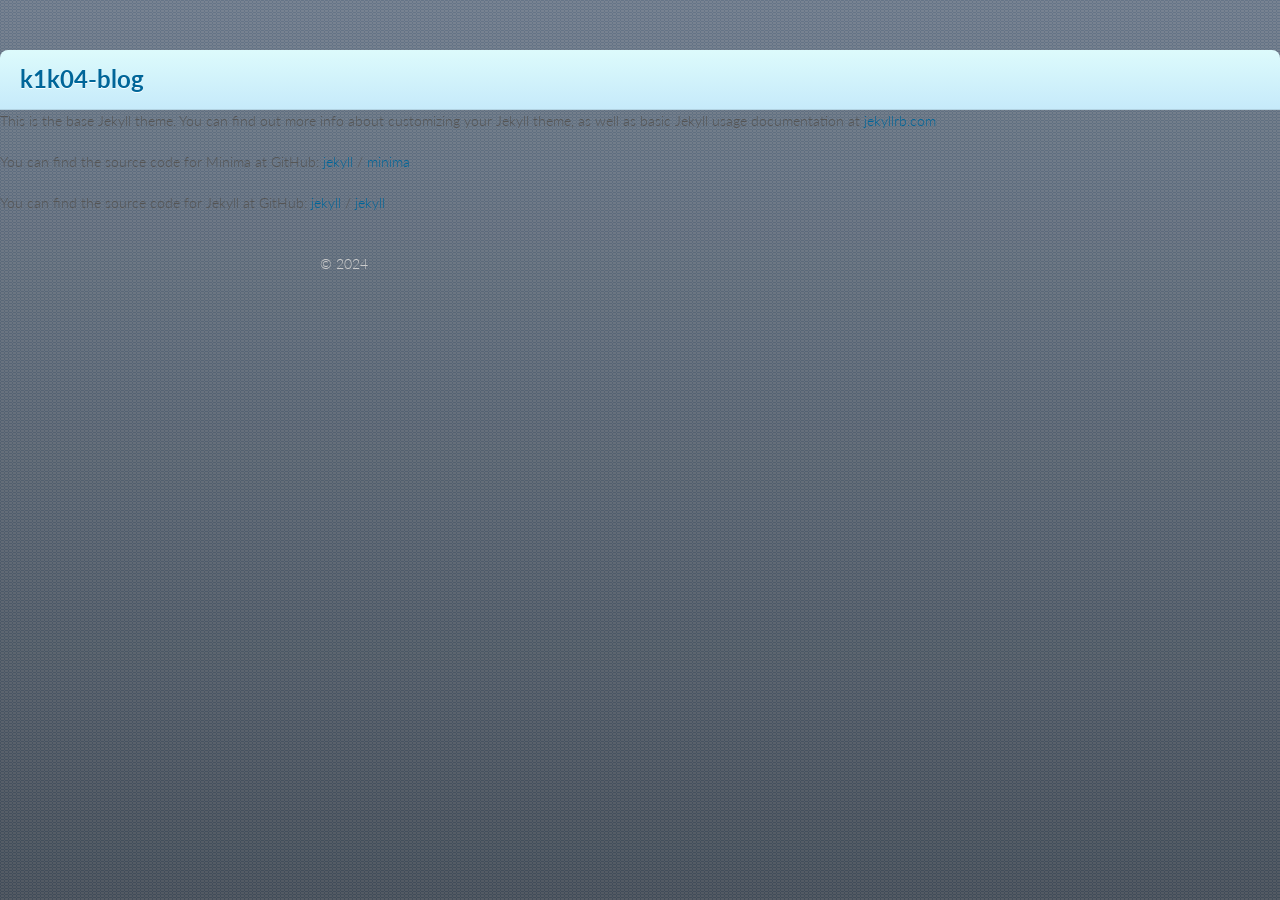
<file: about/index.html>
<!DOCTYPE html>
<html lang="en">
  <head>
    <meta charset="UTF-8">
    <meta name="viewport" content="width=device-width, initial-scale=1.0">
    <title>About</title>
    <link rel="stylesheet" href="/assets/css/style.css">
  </head>
  <body>
    <header>
      <h1>k1k04-blog</h1>
    </header>
    <main>
      <p>This is the base Jekyll theme. You can find out more info about customizing your Jekyll theme, as well as basic Jekyll usage documentation at <a href="https://jekyllrb.com/">jekyllrb.com</a></p>

<p>You can find the source code for Minima at GitHub:
<a href="https://github.com/jekyll">jekyll</a> /
<a href="https://github.com/jekyll/minima">minima</a></p>

<p>You can find the source code for Jekyll at GitHub:
<a href="https://github.com/jekyll">jekyll</a> /
<a href="https://github.com/jekyll/jekyll">jekyll</a></p>


    </main>
    <footer>
      <p>&copy; 2024 </p>
    </footer>
  </body>
</html>
</file>
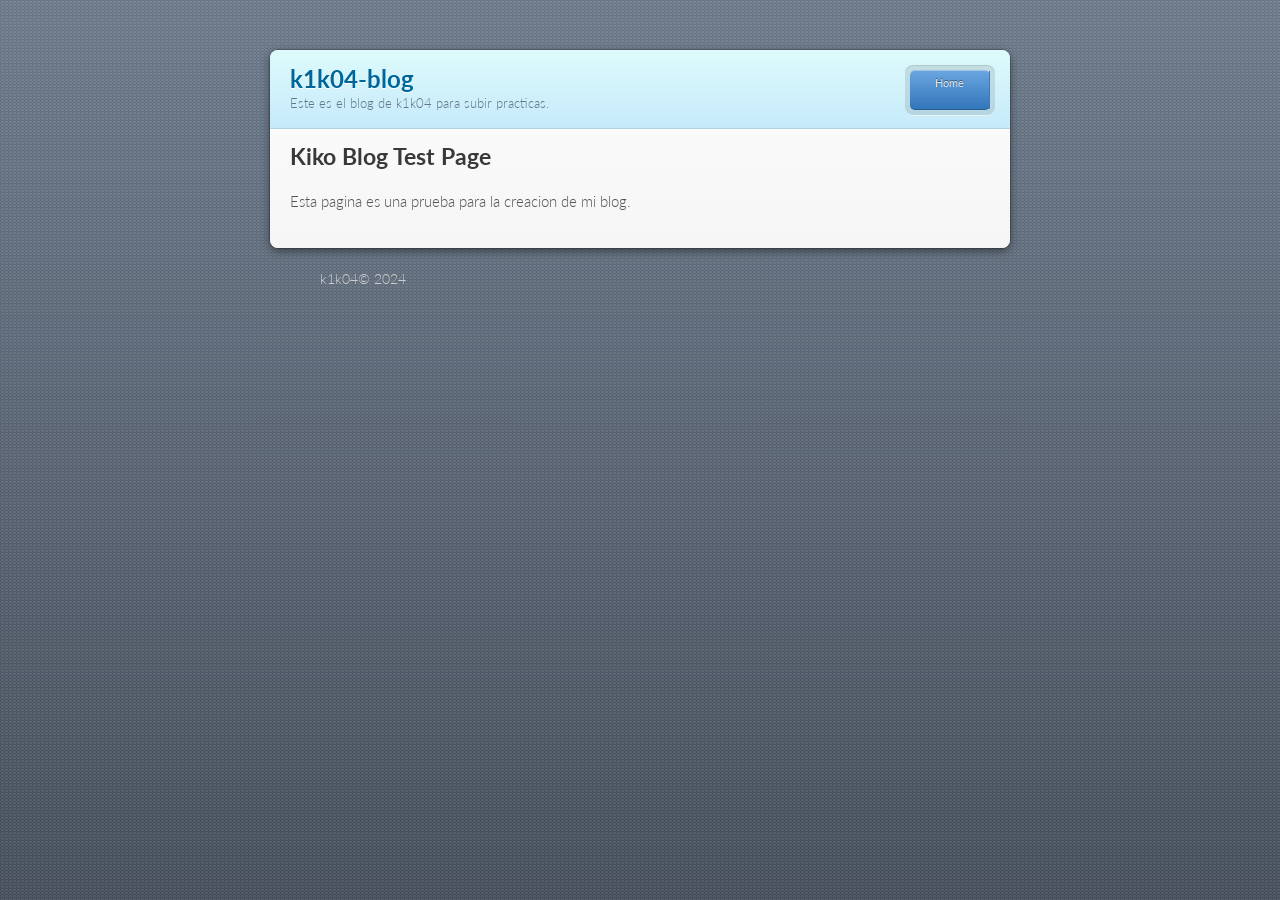
<file: kiko/index.html>
<!doctype html>
<html lang="en-US">
  <head>
    <meta charset="utf-8">
    <meta http-equiv="X-UA-Compatible" content="IE=edge">

    <!-- Begin Jekyll SEO tag v2.8.0 -->
<title>Kiko Blog Test | k1k04-blog</title>
<meta name="generator" content="Jekyll v4.3.4" />
<meta property="og:title" content="Kiko Blog Test" />
<meta property="og:locale" content="en_US" />
<meta name="description" content="Este es el blog de k1k04 para subir practicas." />
<meta property="og:description" content="Este es el blog de k1k04 para subir practicas." />
<link rel="canonical" href="/kiko/" />
<meta property="og:url" content="/kiko/" />
<meta property="og:site_name" content="k1k04-blog" />
<meta property="og:type" content="website" />
<meta name="twitter:card" content="summary" />
<meta property="twitter:title" content="Kiko Blog Test" />
<script type="application/ld+json">
{"@context":"https://schema.org","@type":"WebPage","description":"Este es el blog de k1k04 para subir practicas.","headline":"Kiko Blog Test","url":"/kiko/"}</script>
<!-- End Jekyll SEO tag -->


    <link rel="stylesheet" href="/assets/css/style.css">
    <meta name="viewport" content="width=device-width, initial-scale=1">
    <link rel="icon" href="https://previews.123rf.com/images/popaukropa/popaukropa1710/popaukropa171000042/87469433-letra-k-letra-bitcoin-alfabeto-de-criptomonedas-letras-de-dinero-virtual-ilustraci%C3%B3n-vectorial.jpg" type="image/x-icon">
    <link rel="apple-touch-icon" href="https://previews.123rf.com/images/popaukropa/popaukropa1710/popaukropa171000042/87469433-letra-k-letra-bitcoin-alfabeto-de-criptomonedas-letras-de-dinero-virtual-ilustraci%C3%B3n-vectorial.jpg">  
</head>
  </head>
  <body>
    <div class="wrapper">
      <header>
        <h1>k1k04-blog</h1>
        <p>Este es el blog de k1k04 para subir practicas.</p>
	<nav>
		<ul>
     			 <li><a href="/">Home</a></li>
		</ul>
	</nav>

      </header>
      <section>
        <h2 id="kiko-blog-test-page">Kiko Blog Test Page</h2>

<p>Esta pagina es una prueba para la creacion de mi blog.</p>

      </section>
    </div>
    <footer>
      <p>k1k04&copy; 2024 </p>
    </footer>
  </body>
</html>
</file>
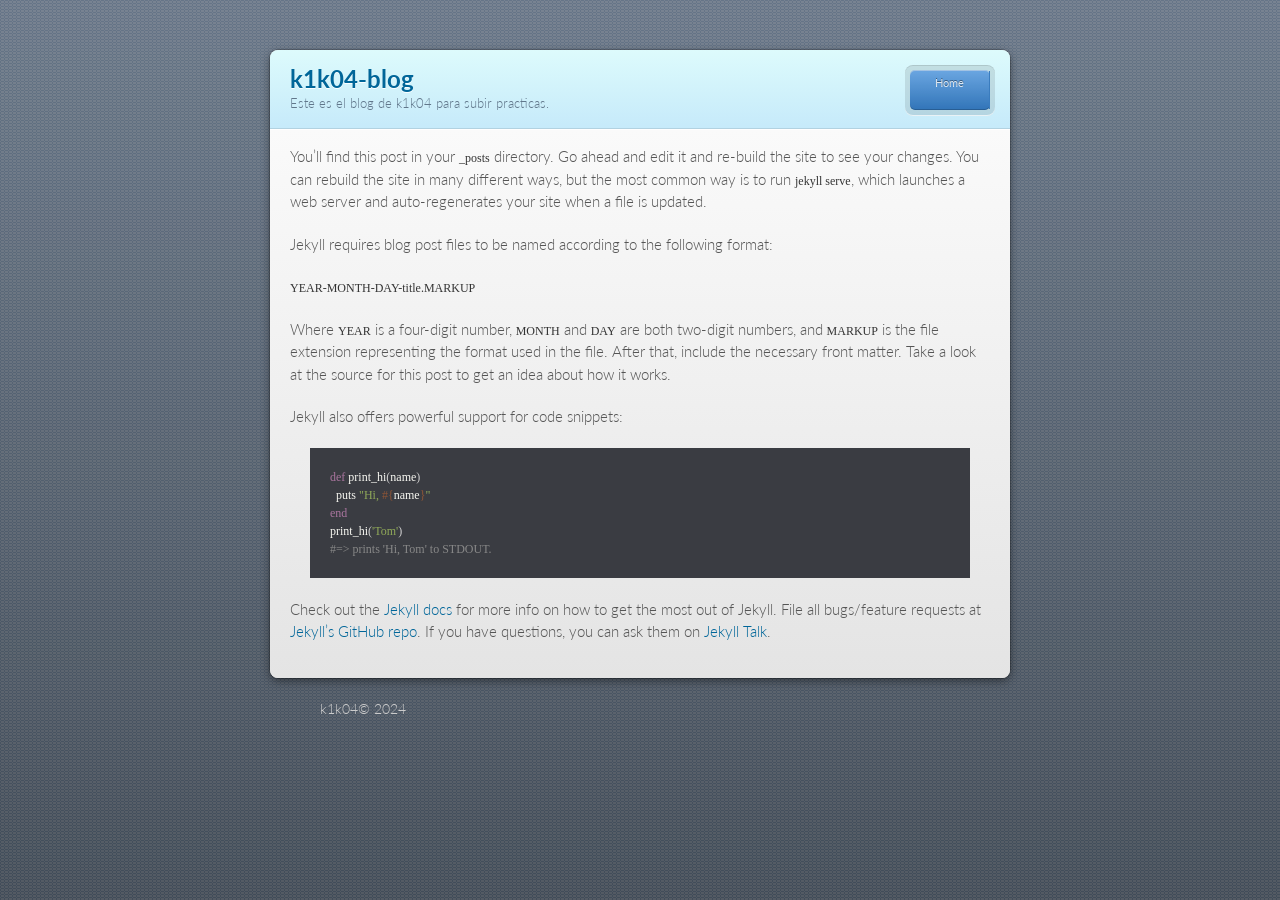
<file: jekyll/update/2024/09/30/welcome-to-jekyll.html>
<!doctype html>
<html lang="en-US">
  <head>
    <meta charset="utf-8">
    <meta http-equiv="X-UA-Compatible" content="IE=edge">

    <!-- Begin Jekyll SEO tag v2.8.0 -->
<title>Welcome to Jekyll! | k1k04-blog</title>
<meta name="generator" content="Jekyll v4.3.4" />
<meta property="og:title" content="Welcome to Jekyll!" />
<meta property="og:locale" content="en_US" />
<meta name="description" content="You’ll find this post in your _posts directory. Go ahead and edit it and re-build the site to see your changes. You can rebuild the site in many different ways, but the most common way is to run jekyll serve, which launches a web server and auto-regenerates your site when a file is updated." />
<meta property="og:description" content="You’ll find this post in your _posts directory. Go ahead and edit it and re-build the site to see your changes. You can rebuild the site in many different ways, but the most common way is to run jekyll serve, which launches a web server and auto-regenerates your site when a file is updated." />
<link rel="canonical" href="/jekyll/update/2024/09/30/welcome-to-jekyll.html" />
<meta property="og:url" content="/jekyll/update/2024/09/30/welcome-to-jekyll.html" />
<meta property="og:site_name" content="k1k04-blog" />
<meta property="og:type" content="article" />
<meta property="article:published_time" content="2024-09-30T19:48:13+02:00" />
<meta name="twitter:card" content="summary" />
<meta property="twitter:title" content="Welcome to Jekyll!" />
<script type="application/ld+json">
{"@context":"https://schema.org","@type":"BlogPosting","dateModified":"2024-09-30T19:48:13+02:00","datePublished":"2024-09-30T19:48:13+02:00","description":"You’ll find this post in your _posts directory. Go ahead and edit it and re-build the site to see your changes. You can rebuild the site in many different ways, but the most common way is to run jekyll serve, which launches a web server and auto-regenerates your site when a file is updated.","headline":"Welcome to Jekyll!","mainEntityOfPage":{"@type":"WebPage","@id":"/jekyll/update/2024/09/30/welcome-to-jekyll.html"},"url":"/jekyll/update/2024/09/30/welcome-to-jekyll.html"}</script>
<!-- End Jekyll SEO tag -->


    <link rel="stylesheet" href="/assets/css/style.css">
    <meta name="viewport" content="width=device-width, initial-scale=1">
    <link rel="icon" href="https://previews.123rf.com/images/popaukropa/popaukropa1710/popaukropa171000042/87469433-letra-k-letra-bitcoin-alfabeto-de-criptomonedas-letras-de-dinero-virtual-ilustraci%C3%B3n-vectorial.jpg" type="image/x-icon">
    <link rel="apple-touch-icon" href="https://previews.123rf.com/images/popaukropa/popaukropa1710/popaukropa171000042/87469433-letra-k-letra-bitcoin-alfabeto-de-criptomonedas-letras-de-dinero-virtual-ilustraci%C3%B3n-vectorial.jpg">  
</head>
  </head>
  <body>
    <div class="wrapper">
      <header>
        <h1>k1k04-blog</h1>
        <p>Este es el blog de k1k04 para subir practicas.</p>
	<nav>
		<ul>
     			 <li><a href="/">Home</a></li>
		</ul>
	</nav>

      </header>
      <section>
        <p>You’ll find this post in your <code class="language-plaintext highlighter-rouge">_posts</code> directory. Go ahead and edit it and re-build the site to see your changes. You can rebuild the site in many different ways, but the most common way is to run <code class="language-plaintext highlighter-rouge">jekyll serve</code>, which launches a web server and auto-regenerates your site when a file is updated.</p>

<p>Jekyll requires blog post files to be named according to the following format:</p>

<p><code class="language-plaintext highlighter-rouge">YEAR-MONTH-DAY-title.MARKUP</code></p>

<p>Where <code class="language-plaintext highlighter-rouge">YEAR</code> is a four-digit number, <code class="language-plaintext highlighter-rouge">MONTH</code> and <code class="language-plaintext highlighter-rouge">DAY</code> are both two-digit numbers, and <code class="language-plaintext highlighter-rouge">MARKUP</code> is the file extension representing the format used in the file. After that, include the necessary front matter. Take a look at the source for this post to get an idea about how it works.</p>

<p>Jekyll also offers powerful support for code snippets:</p>

<figure class="highlight"><pre><code class="language-ruby" data-lang="ruby"><span class="k">def</span> <span class="nf">print_hi</span><span class="p">(</span><span class="nb">name</span><span class="p">)</span>
  <span class="nb">puts</span> <span class="s2">"Hi, </span><span class="si">#{</span><span class="nb">name</span><span class="si">}</span><span class="s2">"</span>
<span class="k">end</span>
<span class="n">print_hi</span><span class="p">(</span><span class="s1">'Tom'</span><span class="p">)</span>
<span class="c1">#=&gt; prints 'Hi, Tom' to STDOUT.</span></code></pre></figure>

<p>Check out the <a href="https://jekyllrb.com/docs/home">Jekyll docs</a> for more info on how to get the most out of Jekyll. File all bugs/feature requests at <a href="https://github.com/jekyll/jekyll">Jekyll’s GitHub repo</a>. If you have questions, you can ask them on <a href="https://talk.jekyllrb.com/">Jekyll Talk</a>.</p>


      </section>
    </div>
    <footer>
      <p>k1k04&copy; 2024 </p>
    </footer>
  </body>
</html>
</file>
<file: assets/css/style.css>
/*
   generated by rouge http://rouge.jneen.net/
   original base16 by Chris Kempson (https://github.com/chriskempson/base16)
*/
@import url("https://fonts.googleapis.com/css?family=Lato:300italic,700italic,300,700");
.highlight table td {
  padding: 5px;
}

.highlight table pre {
  margin: 0;
}

.highlight, .highlight .w {
  color: #d0d0d0;
}

.highlight .err {
  color: #151515;
  background-color: #ac4142;
}

.highlight .c, .highlight .cd, .highlight .cm, .highlight .c1, .highlight .cs {
  color: #888;
}

.highlight .cp {
  color: #f4bf75;
}

.highlight .nt {
  color: #f4bf75;
}

.highlight .o, .highlight .ow {
  color: #d0d0d0;
}

.highlight .p, .highlight .pi {
  color: #d0d0d0;
}

.highlight .gi {
  color: #90a959;
}

.highlight .gd {
  color: #ac4142;
}

.highlight .gh {
  color: #6a9fb5;
  font-weight: bold;
}

.highlight .k, .highlight .kn, .highlight .kp, .highlight .kr, .highlight .kv {
  color: #aa759f;
}

.highlight .kc {
  color: #d28445;
}

.highlight .kt {
  color: #d28445;
}

.highlight .kd {
  color: #d28445;
}

.highlight .s, .highlight .sb, .highlight .sc, .highlight .sd, .highlight .s2, .highlight .sh, .highlight .sx, .highlight .s1 {
  color: #90a959;
}

.highlight .sr {
  color: #75b5aa;
}

.highlight .si {
  color: #8f5536;
}

.highlight .se {
  color: #8f5536;
}

.highlight .nn {
  color: #f4bf75;
}

.highlight .nc {
  color: #f4bf75;
}

.highlight .no {
  color: #f4bf75;
}

.highlight .na {
  color: #6a9fb5;
}

.highlight .m, .highlight .mf, .highlight .mh, .highlight .mi, .highlight .il, .highlight .mo, .highlight .mb, .highlight .mx {
  color: #90a959;
}

.highlight .ss {
  color: #90a959;
}

html {
  background: #6C7989;
  background: #6C7989 linear-gradient(#6C7989, #434B55) fixed;
  height: 100%;
}

body {
  padding: 50px 0;
  margin: 0;
  font: 14px/1.5 Lato, "Helvetica Neue", Helvetica, Arial, sans-serif;
  color: #555;
  font-weight: 300;
  background: url("../images/checker.png") fixed;
  min-height: calc(100% - 100px);
}

.wrapper {
  width: 740px;
  margin: 0 auto;
  background: #DEDEDE;
  border-radius: 8px;
  box-shadow: rgba(0, 0, 0, 0.2) 0 0 0 1px, rgba(0, 0, 0, 0.45) 0 3px 10px;
}

header, section, footer {
  display: block;
}

a {
  color: #069;
  text-decoration: none;
}

p {
  margin: 0 0 20px;
  padding: 0;
}

strong {
  color: #222;
  font-weight: 700;
}

header {
  border-radius: 8px 8px 0 0;
  background: #C6EAFA;
  background: linear-gradient(#DDFBFC, #C6EAFA);
  position: relative;
  padding: 15px 20px;
  border-bottom: 1px solid #B2D2E1;
}
header h1 {
  margin: 0;
  padding: 0;
  font-size: 24px;
  line-height: 1.2;
  color: #069;
  text-shadow: rgba(255, 255, 255, 0.9) 0 1px 0;
}
header.without-description h1 {
  margin: 10px 0;
}
header p {
  margin: 0;
  color: #61778B;
  width: 300px;
  font-size: 13px;
}
header p.view {
  display: none;
  font-weight: 700;
  text-shadow: rgba(255, 255, 255, 0.9) 0 1px 0;
  -webkit-font-smoothing: antialiased;
}
header p.view a {
  color: #06c;
}
header p.view small {
  font-weight: 400;
}
header ul {
  margin: 0;
  padding: 0;
  list-style: none;
  position: absolute;
  z-index: 1;
  right: 20px;
  top: 20px;
  height: 38px;
  padding: 1px 0;
  background: #5198DF;
  background: linear-gradient(#77B9FB, #3782CD);
  border-radius: 5px;
  box-shadow: inset rgba(255, 255, 255, 0.45) 0 1px 0, inset rgba(0, 0, 0, 0.2) 0 -1px 0;
  width: auto;
}
header ul:before {
  content: "";
  position: absolute;
  z-index: -1;
  left: -5px;
  top: -4px;
  right: -5px;
  bottom: -6px;
  background: rgba(0, 0, 0, 0.1);
  border-radius: 8px;
  box-shadow: rgba(0, 0, 0, 0.2) 0 -1px 0, inset rgba(255, 255, 255, 0.7) 0 -1px 0;
}
header ul li {
  width: 79px;
  float: left;
  border-right: 1px solid #3A7CBE;
  height: 38px;
}
header ul li.single {
  border: none;
}
header ul li + li {
  width: 78px;
  border-left: 1px solid #8BBEF3;
}
header ul li + li + li {
  border-right: none;
  width: 79px;
}
header ul a {
  line-height: 1;
  font-size: 11px;
  color: #fff;
  color: rgba(255, 255, 255, 0.8);
  display: block;
  text-align: center;
  font-weight: 400;
  padding-top: 6px;
  height: 40px;
  text-shadow: rgba(0, 0, 0, 0.4) 0 -1px 0;
}
header ul a strong {
  font-size: 14px;
  display: block;
  color: #fff;
  -webkit-font-smoothing: antialiased;
}

section {
  padding: 15px 20px;
  font-size: 15px;
  border-top: 1px solid #fff;
  background: linear-gradient(#fafafa, #DEDEDE 700px);
  border-radius: 0 0 8px 8px;
  position: relative;
}

h1, h2, h3, h4, h5, h6 {
  color: #222;
  padding: 0;
  margin: 0 0 20px;
  line-height: 1.2;
}

p, ul, ol, table, pre, dl {
  margin: 0 0 20px;
}

h1, h2, h3 {
  line-height: 1.1;
}

h1 {
  font-size: 28px;
}

h2 {
  color: #393939;
}

h3, h4, h5, h6 {
  color: #494949;
}

blockquote {
  margin: 0 -20px 20px;
  padding: 15px 20px 1px 40px;
  font-style: italic;
  background: #ccc;
  background: rgba(0, 0, 0, 0.06);
  color: #222;
}

img {
  max-width: 100%;
}

code, pre {
  font-family: Monaco, Bitstream Vera Sans Mono, Lucida Console, Terminal;
  color: #333;
  font-size: 12px;
  overflow-x: auto;
}

pre {
  padding: 20px;
  background: #3A3C42;
  color: #f8f8f2;
  margin: 0 -20px 20px;
}
pre code {
  color: #f8f8f2;
}
li pre {
  margin-left: -60px;
  padding-left: 60px;
}

table {
  width: 100%;
  border-collapse: collapse;
}

th, td {
  text-align: left;
  padding: 5px 10px;
  border-bottom: 1px solid #aaa;
}

dt {
  color: #222;
  font-weight: 700;
}

th {
  color: #222;
}

small {
  font-size: 11px;
}

hr {
  border: 0;
  background: #aaa;
  height: 1px;
  margin: 0 0 20px;
}

kbd {
  background-color: #fafbfc;
  border: 1px solid #c6cbd1;
  border-bottom-color: #959da5;
  border-radius: 3px;
  box-shadow: inset 0 -1px 0 #959da5;
  color: #444d56;
  display: inline-block;
  font-size: 11px;
  line-height: 10px;
  padding: 3px 5px;
  vertical-align: middle;
}

footer {
  width: 640px;
  margin: 0 auto;
  padding: 20px 0 0;
  color: #ccc;
  overflow: hidden;
}
footer a {
  color: #fff;
  font-weight: bold;
}
footer p {
  float: left;
}
footer p + p {
  float: right;
}

@media print, screen and (max-width: 740px) {
  body {
    padding: 0;
  }
  .wrapper {
    border-radius: 0;
    box-shadow: none;
    width: 100%;
  }
  footer {
    border-radius: 0;
    padding: 20px;
    width: auto;
  }
  footer p {
    float: none;
    margin: 0;
  }
  footer p + p {
    float: none;
  }
}
@media print, screen and (max-width: 580px) {
  header ul {
    display: none;
  }
  header p.view {
    display: block;
  }
  header p {
    width: 100%;
  }
}
@media print {
  header p.view a small:before {
    content: "at https://github.com/";
  }
}

/*# sourceMappingURL=style.css.map */
</file>
